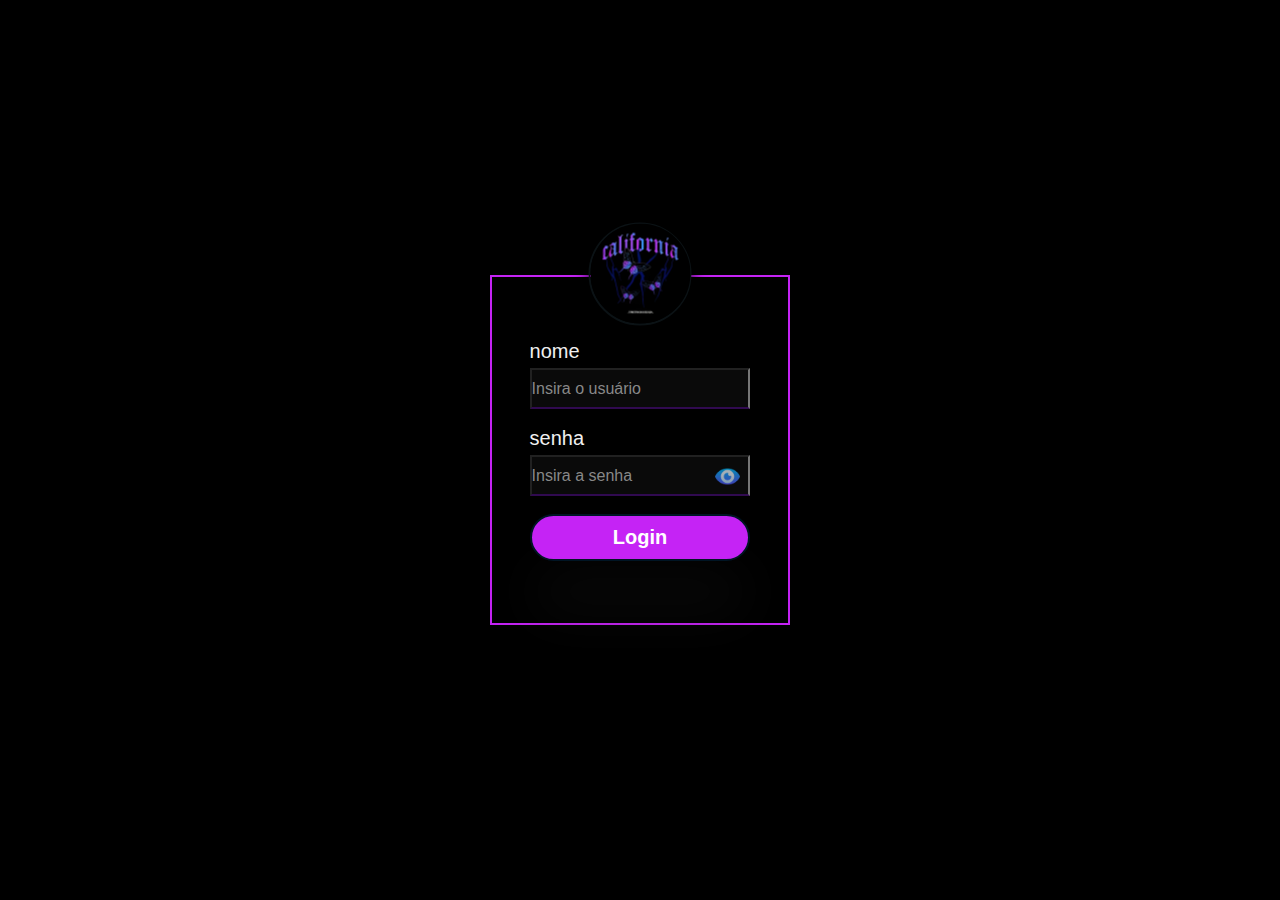
<file: Login/index.html>
<!DOCTYPE html>
<html lang="en">

<head>
    <meta charset="UTF-8">
    <meta name="viewport" content="width=device-width, initial-scale=1.0">
    <title>Login</title>
    <link rel="stylesheet" href="style.css">
    <script src="https://code.jquery.com/jquery-3.7.1.js"
        integrity="sha256-eKhayi8LEQwp4NKxN+CfCh+3qOVUtJn3QNZ0TciWLP4=" crossorigin="anonymous"></script>
        <link rel="preconnect" href="https://fonts.googleapis.com">
        <link rel="preconnect" href="https://fonts.gstatic.com" crossorigin>
        <link href="https://fonts.googleapis.com/css2?family=Open+Sans:ital,wght@0,300..800;1,300..800&display=swap" rel="stylesheet">
    </head>
<body>
    <div class="container">
        <div class="round">
            <img class="logo" src="./Images/logo4.png" alt="Logo">

        </div>
        <div class="wrap-input-label">
            <label for="nome">nome</label>
            <input type="text" id="nome" placeholder="Insira o usuário">
        </div>
        <div class="wrap-input-label">
            <label for="senha">senha</label>
            <input type="password" id="senha" placeholder="Insira a senha">
            <div onclick="showPassword()">
                <img width="25" src="./Images/view.png" alt="Eye" class="eye" id="eye">
            </div>
        </div>
    
    <button class="btn-login" onclick="login()">Login</button>
    </div>

    <div class="error-div" id="error-modal">
        <h3>Credenciais incorretas!</h3>
        <button onclick="fecharError()">❌</button>
    </div>  

    <script src="script.js"></script>

</body>

</html>
</file>
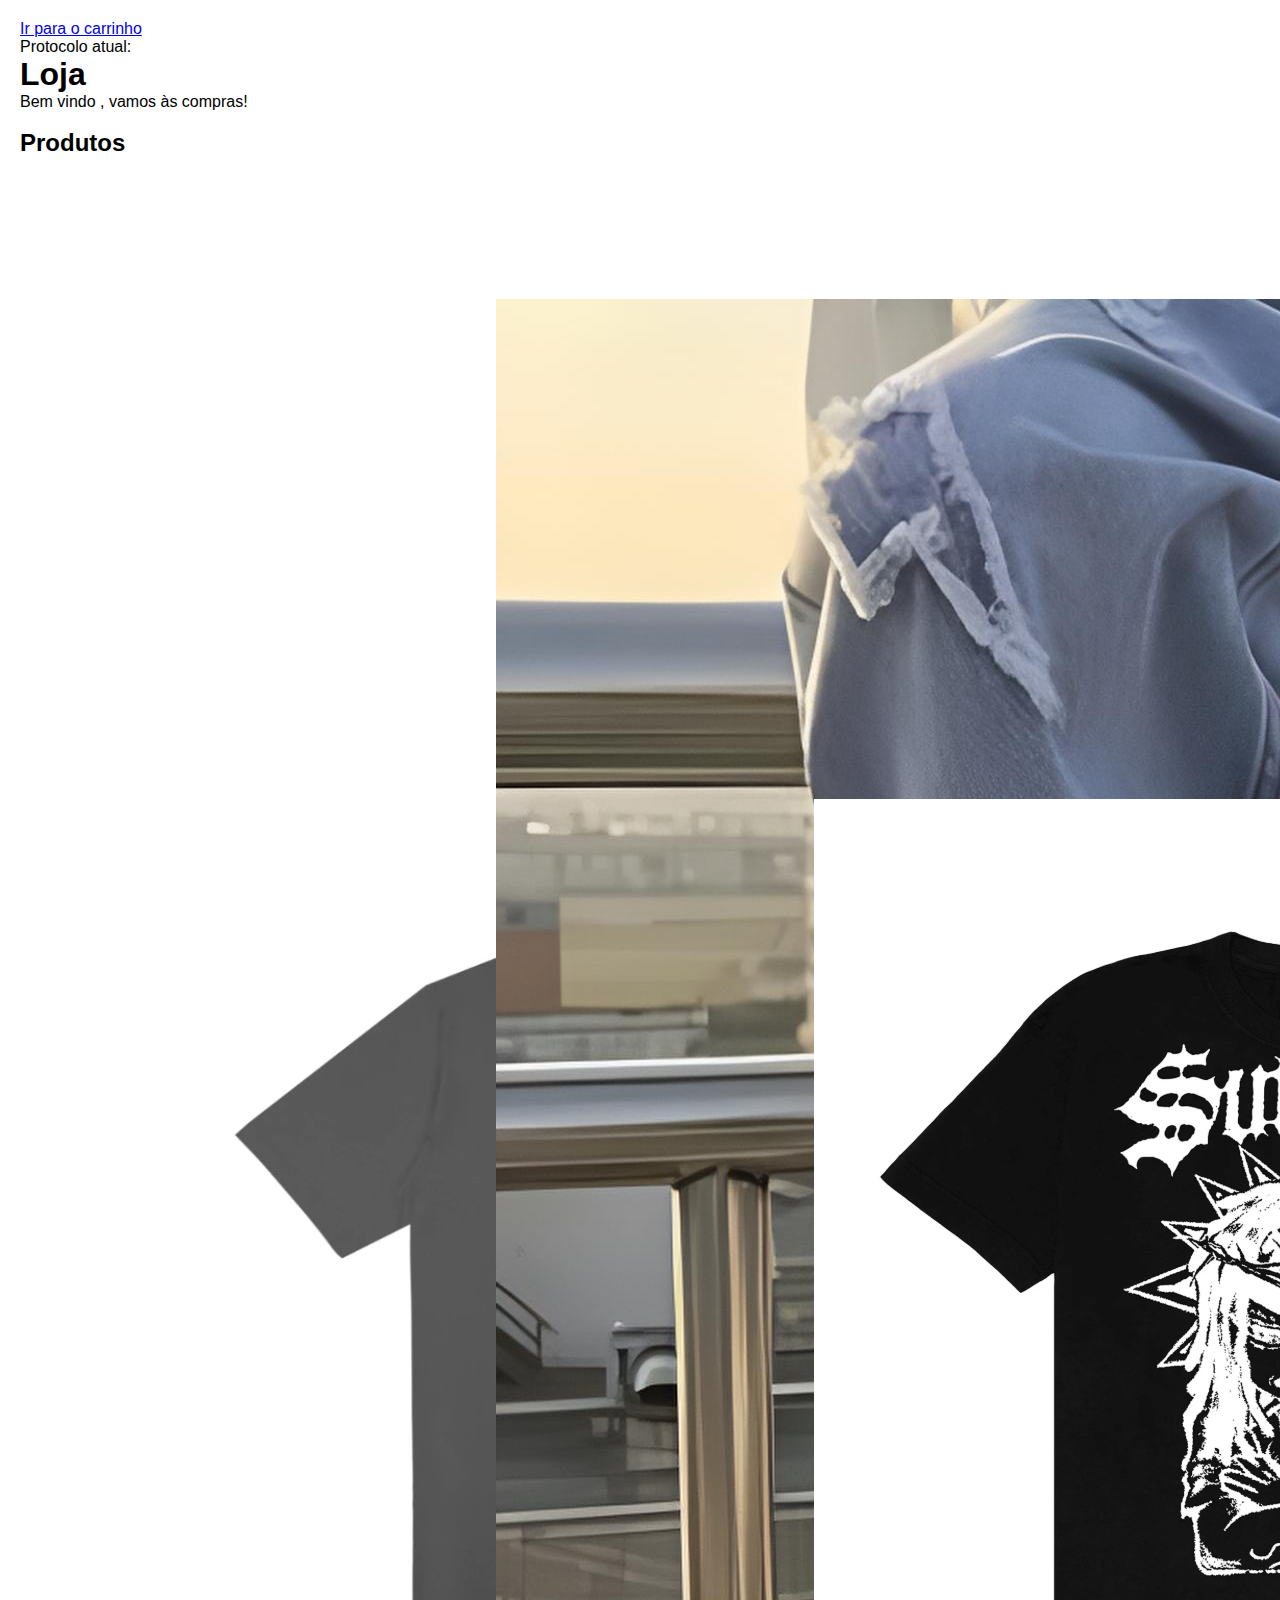
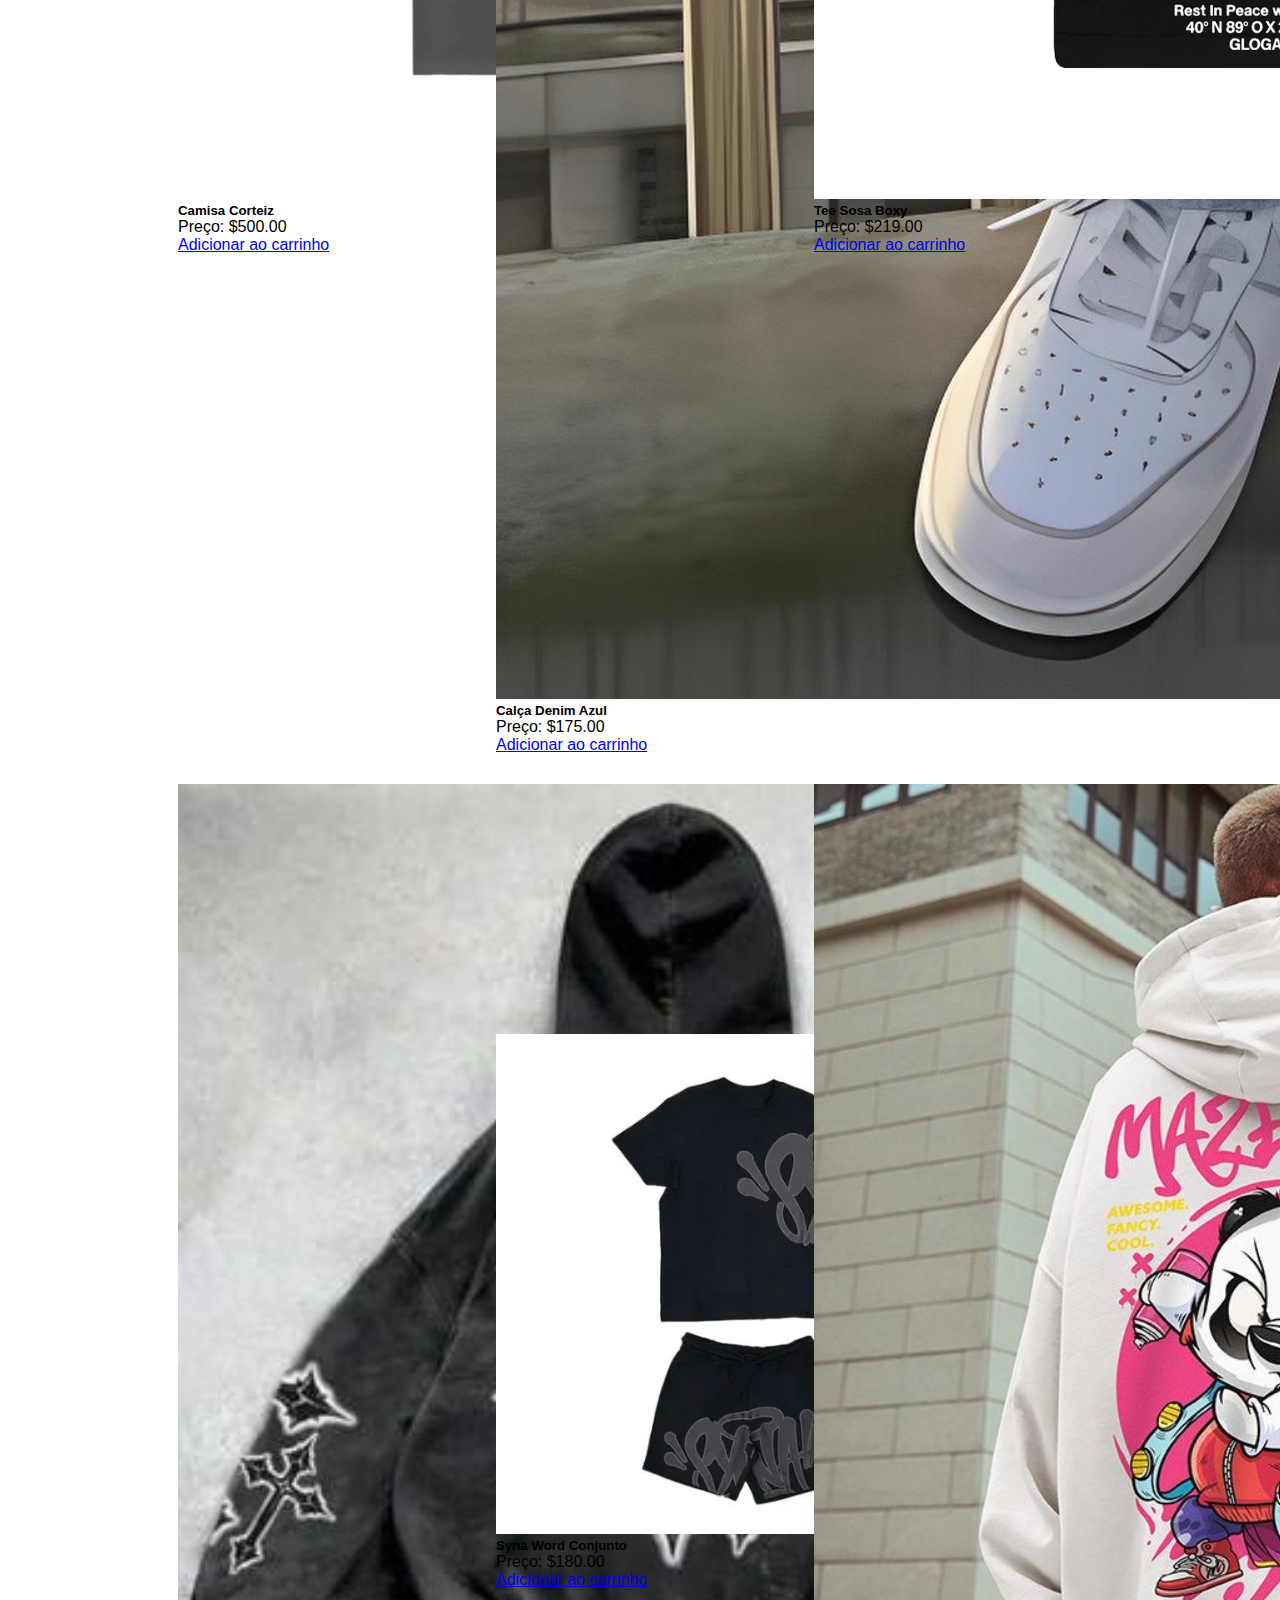
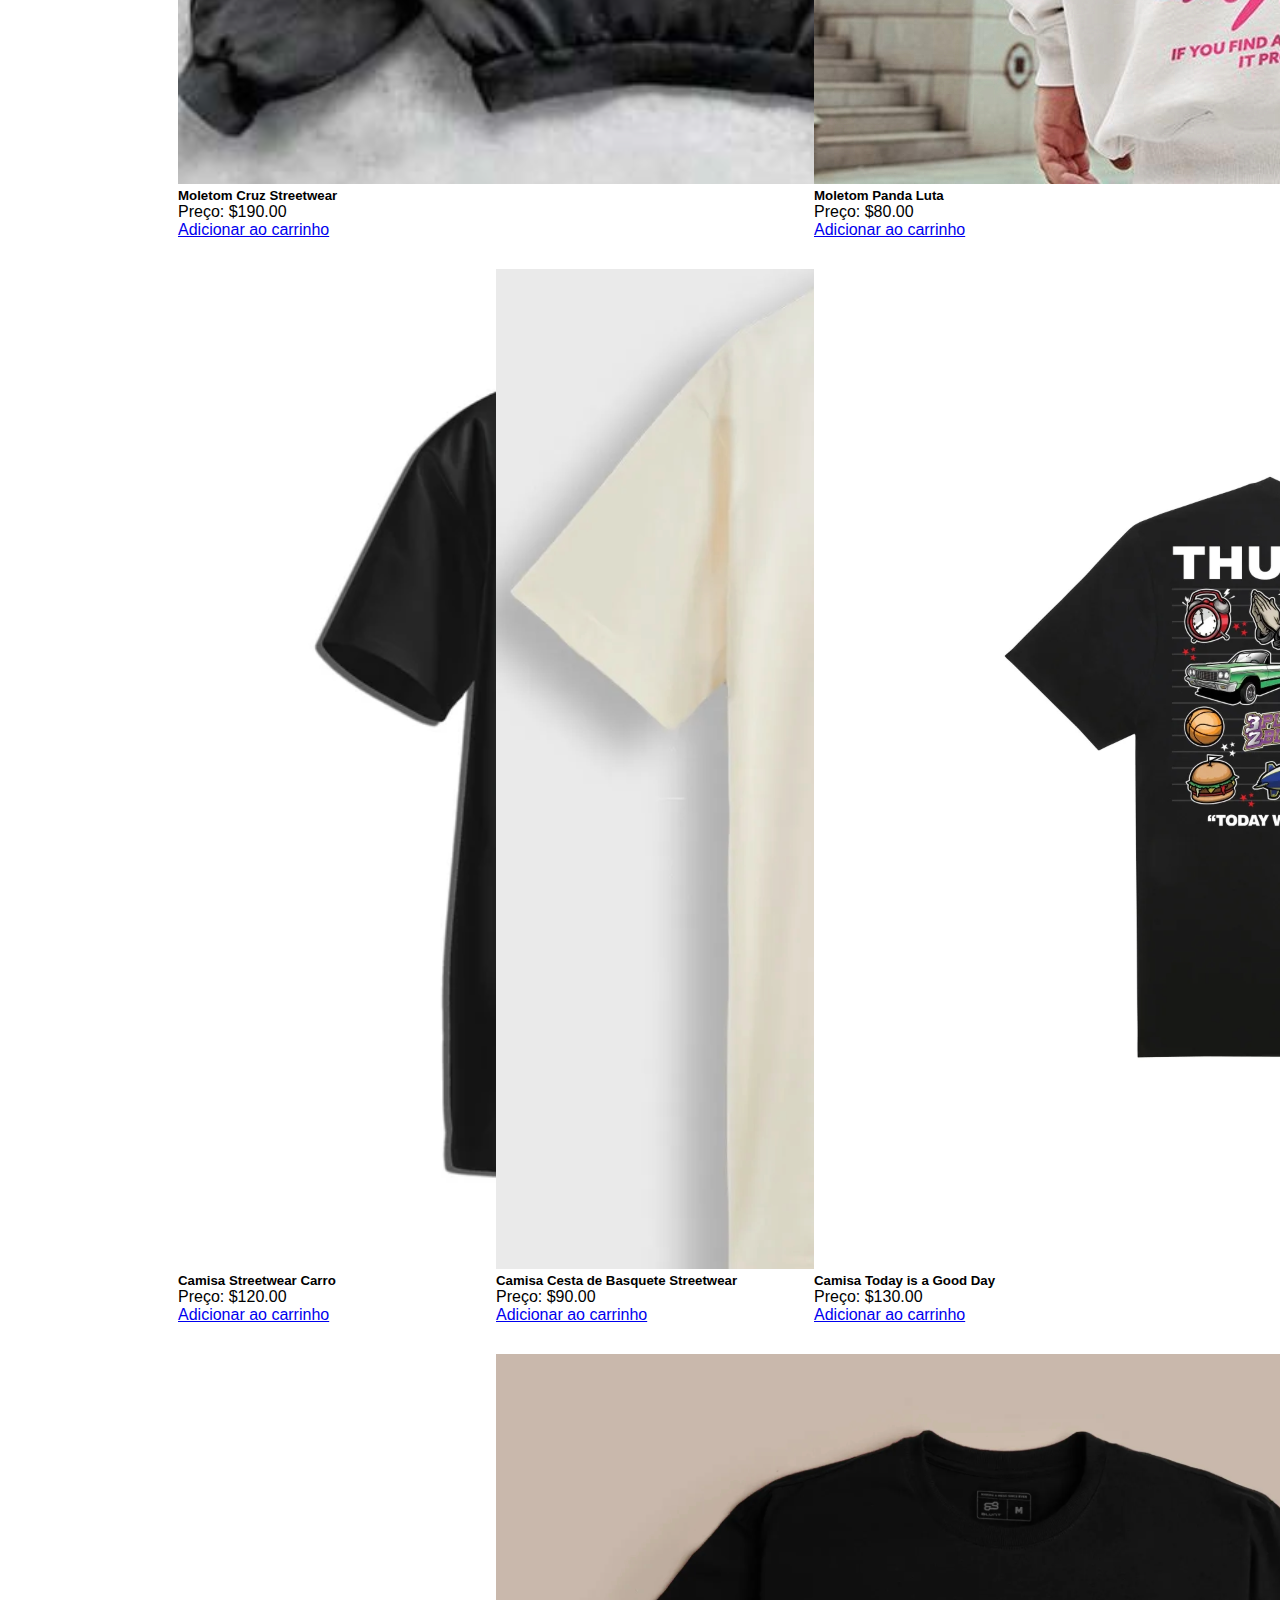
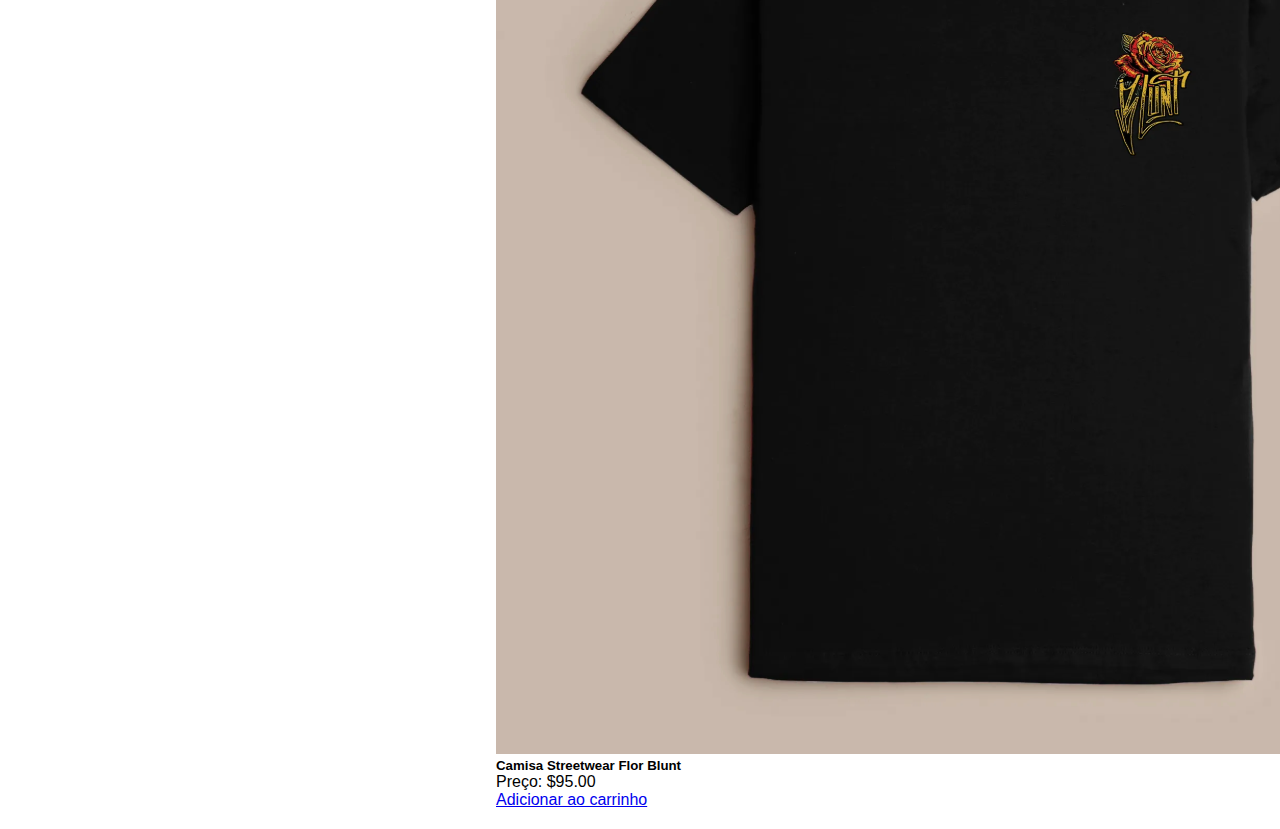
<file: Loja/index.html>
<!DOCTYPE html>
<html lang="en">
<head>
    <meta charset="UTF-8">
    <meta name="viewport" content="width=device-width, initial-scale=1.0">
    <title>Loja</title>
    <link rel="stylesheet" href="style.css">
    <script src="https://code.jquery.com/jquery-3.7.1.js"
    integrity="sha256-eKhayi8LEQwp4NKxN+CfCh+3qOVUtJn3QNZ0TciWLP4=" crossorigin="anonymous"></script>
     <link rel="preconnect" href="https://fonts.googleapis.com">
    <link rel="preconnect" href="https://fonts.gstatic.com" crossorigin>
    <link href="https://fonts.googleapis.com/css2?family=Open+Sans:ital,wght@0,300..800;1,300..800&display=swap" rel="stylesheet">
    <link href="https://cdn.jsdelivr.net/npm/bootstrap@5.0.2/dist/css/bootstrap.min.css" rel="stylesheet" integrity="sha384-EVSTQN3/azprG1Anm3QDgpJLIm9Nao0Yz1ztcQTwFspd3yD65VohhpuuCOmLASjC" crossorigin="anonymous">
    <script src="https://cdn.jsdelivr.net/npm/bootstrap@5.0.2/dist/js/bootstrap.bundle.min.js" integrity="sha384-MrcW6ZMFYlzcLA8Nl+NtUVF0sA7MsXsP1UyJoMp4YLEuNSfAP+JcXn/tWtIaxVXM" crossorigin="anonymous"></script>
</head>

<body>
    <a href="../Carrinho" target="_blank">Ir para o carrinho</a>
    <h5 id="perfil"></h5>
        <div>
            Protocolo atual: <p id="idPerfil"></p>
        </div>
    <h1>Loja</h1>
    <p>Bem vindo <span id="user"></span> , vamos às compras!</p>
    <br>
    <h2>Produtos</h2>
    <br>
    <div class="wrap"></div>
        <div id="produtos-container" class="row center"></div>
    <script src="script.js"></script>
</body>
</html>
</file>
<file: Login/style.css>
*{
    padding: 0;
    margin: 0;
    box-sizing: border-box;
}

body{
    font-family: "Bold", sans-serif;
    background-color: #000000;
    min-height: 100vh;
    display: flex;
    align-items: center;
    justify-content: center;
    height: auto;
}

.container{
    position: relative;
    background-color: rgba(0, 0, 0, 0.6);
    width: 300px;
    height: 350px;
    border: 2px solid #C523F5;
    display: flex;
    flex-direction: column;
    align-items: center;
    justify-content: center;
    gap: 2vh;
    padding: 10px;
    box-shadow: rgba(0, 0, 0, 0.8) 0px 5px 15px;
}

.logo{
    width: 100px;
    height: 100px;
    border-radius: 100%;
}

.round{
    border-radius: 100%;
    width: 103px;
    height: 103px;
    border: 2px solid #0B1215;
    display: flex;
    align-items: center;
    justify-content: center;
    position: absolute;
    top: -1%;
    left: 50%;
    transform: translate(-50%, -50%);
    box-shadow: rgba(0, 0, 0, 0.8) 0px 5px 15px;
}

.wrap-input-label{
    display: flex;
    flex-direction: column;
    align-items: left;
    text-align: left;
    width: 80%;
    position: relative;
}

.eye{
    position: absolute;
    right: 10px;
    bottom: 7px;
    opacity: 0.7;
}

.eye:hover{
    cursor: pointer;
    opacity: 1;
    
}

.wrap-input-label label{
    color: #F0F0F0;
    font-size: 20px;
    margin-bottom: 5px;
}

.wrap-input-label input{
    background-color: #0A0A0A;
    padding:  8px 0px;
    border-bottom: 2px solid #300A50;
    font-size: 18px;
    color: #ffecd1;
}

input::placeholder{
    color: #888888;
    font-size: 16px;
}

input:focus{
    border: #C523F5;
    outline:#C523F5;
    color: #F0F0F0;
    font-size: 16px;
    border-bottom: 2px solid #C523F5;
}

.btn-login{
    padding: 10px;
    width: 80%;
    background-color: #C523F5;
    border-radius: 999px;
    border: none;
    border: 2px solid #001524;
    font-size: 20px;
    font-weight: bold;
    color: #FFFFFF;
    transition: all 200ms ease-in-out;
    box-shadow: rgba(34, 34, 34, 0.25) 0px 54px 55px, rgba(0, 0, 0, 0.12) 0px -12px 30px, rgba(0, 0, 0, 0.12) 0px 4px 6px, rgba(0, 0, 0, 0.17) 0px 12px 13px, rgba(0, 0, 0, 0.09) 0px -3px 5px;}

.btn-login:hover{
    cursor: pointer;
    color: #FFFFFF;
    border: 2px solid #C523F5;
    box-shadow: rgba(0, 0, 0, 0.25) 0px 54px 55px, rgba(0, 0, 0, 0.12) 0px -12px 30px, #c61bfa 0px 4px 6px, rgba(0, 0, 0, 0.17) 0px 12px 13px, rgba(0, 0, 0, 0.09) 0px -3px 5px;}

.error-div{
    display: none;
    flex-direction: row;
    justify-content: center;
    align-items: center;
    width: auto;
    height: auto;
    background-color: lightpink;
    gap: 2vh;
    padding: 10px;
    position: absolute;
    bottom: 25%;
    font-size: 14px;
    font-weight: lighter;
    box-shadow: rgba(0, 0, 0, 0.8) 0px 5px 15px;
}

.error-div button{
    background-color: transparent;
    border: none;
    opacity: 0.7;
    transition: all 200ms linear;
}

.error-div:hover{
    cursor: pointer;
    opacity: 1;
}
</file>
<file: Loja/style.css>
*{
    margin: 0;
    padding: 0;
    box-sizing: border-box;
}

body{
    font-family: "Bold", sans-serif !important;
    width: 100vw;
    height: auto;
    overflow-x: hidden;
    padding: 20px;
}

.wrap{
    display: flex;
    flex-wrap: wrap;
    justify-content: center;
    align-items: center;
    width: 100%;
    height: auto;
    padding: 5%;
}
.center{
    display: flex;
    flex-wrap: wrap;
    justify-content: center;
    align-items: center; 
    gap: 30px;
}
</file>
